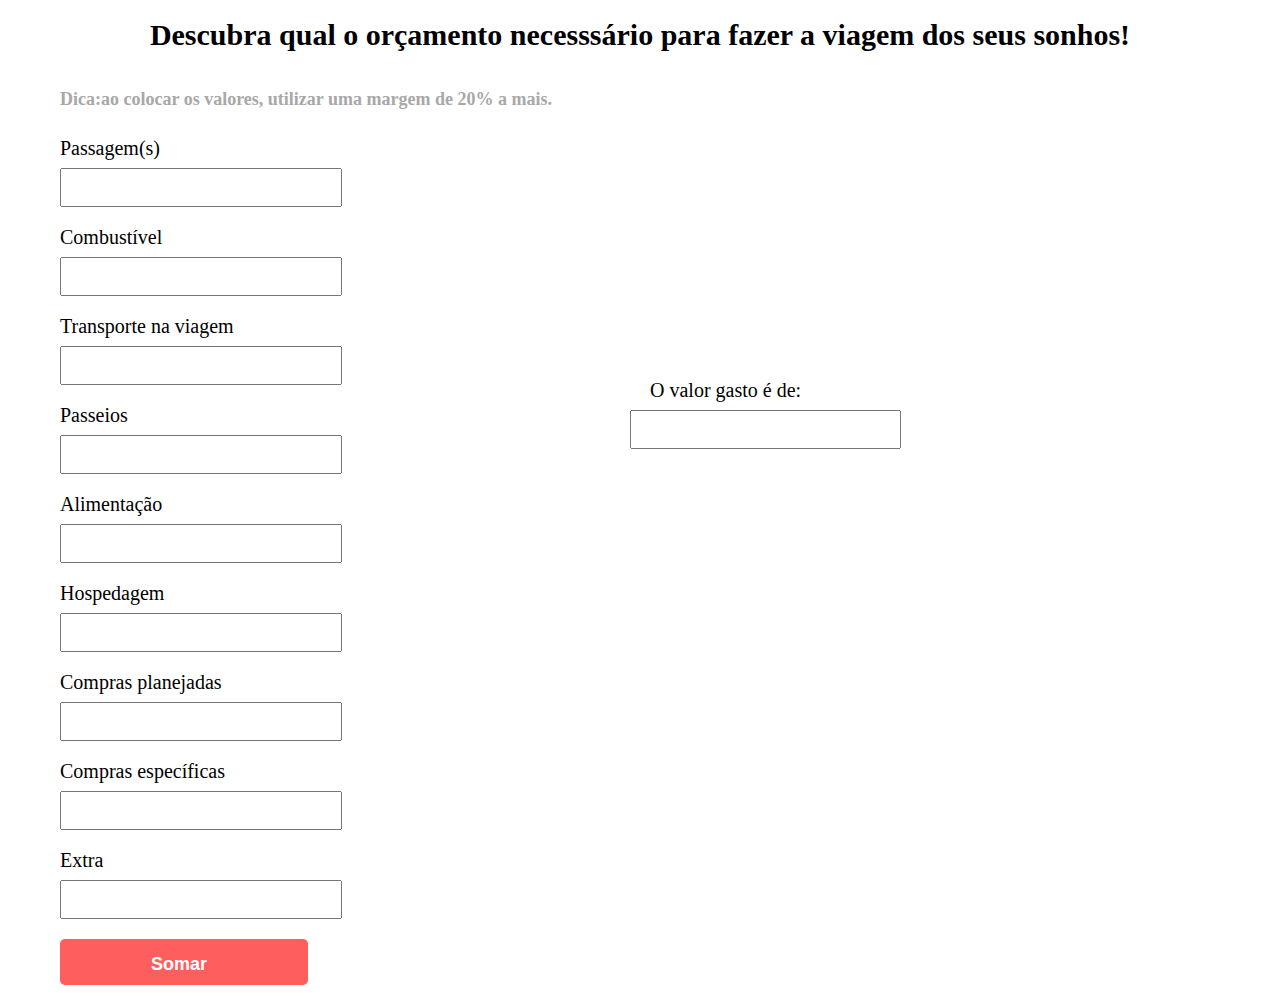
<file: orcamento.html>
<!DOCTYPE html>

<html lang="pt-br">
    <head>
        <meta charset="UTF-8">
        <title>Orçamento da viagem</title>
        <link rel="stylesheet" href="reset.css">
        <link rel="stylesheet" href="orcamento.css">
    </head>
    

    <body>
        <header>
            <h1 class="titulo-orcamento">Descubra qual o orçamento necesssário para fazer a viagem dos seus sonhos!</h1>
        </header>

        <main>
            <div>
                <p class="dica">Dica:ao colocar os valores, utilizar uma margem de 20% a mais.</p>
            </div>
            <form class="gastos" name="gastos" id="formulario">
                
                <label for="passagem">Passagem(s)</label>
                <input type="number" id="passagem" class="input-padrao" value=null>

                <label for="combustivel">Combustível</label>
                <input type="number" id="combustivel" class="input-padrao" value=null>

                <label for="transporte">Transporte na viagem</label>
                <input type="number" id="transporte" class="input-padrao" value=null>

                <label for="passeios">Passeios</label>
                <input type="number" id="passeios" class="input-padrao" value=null>

                <label for="alimentacao">Alimentação</label>
                <input type="number" id="alimentacao" class="input-padrao" value=null>

                <label for="hospedagem">Hospedagem</label>
                <input type="number" id="hospedagem" class="input-padrao" value=null>

                <label for="compras-planejadas">Compras planejadas</label>
                <input type="number" id="compras-planejadas" class="input-padrao" value=null>

                <label for="compras-especificas">Compras específicas</label>
                <input type="number" id="compras-especificas" class="input-padrao" value=null>

                <label for="extra">Extra</label>
                <input type="number" id="extra" class="input-padrao" value=null>

                <input type="submit" value="Somar" name="somar" class="enviar" onclick="somadorDeGastos()">

                <label class="valor-gasto">O valor gasto é de:</label>
                <input id="campo" type="text" value ="" name="valorgasto" class="valorgasto" readonly> 
            </form>
            <script src="orcamento.js">
            </script>
        
        </main>
    </body>

</html>
</file>
<file: orcamento.css>
.titulo-orcamento{
    font-size: 30px;
    text-align: center;
}

header{
    font-size: 30px;
    text-align: center;
    padding: 20px;
    font-weight: bold;
}
.dica{
    color: #a8a8a8;
    font-size: 18px;
    padding: 20px 10px 0px 20px;
    margin-left: 40px;
    font-weight: bold;
}

form {
    margin: 40px 0;
}

form label{
    display:block;
    font-size: 20px;
    margin: 10px 0 10px;
    margin-left: 40px;
}

.gastos{
    padding: 20px;
    margin: 0 auto;
}

.input-padrao{
    display: block;
    margin: 0 0 20px;
    margin-left: 40px;
    padding: 10px 20px 10px 10px;
    width: 20%;
}

.enviar{
        width:20%;
        margin: 0px 10px;
        margin-left: 40px;
        padding: 15px 20px 10px 10px;
        background: #ff5e5e;
        color:#FFFFFF;
        font-weight: bold;
        font-size: 18px;
        border: none;
        border-radius: 5px;
        transition: 1s all;
        cursor: pointer;
}

.enviar:hover{
    transform: scale(1.1);
}

.valorgasto{
    position:absolute;
    left:50%;
	top:50%;
	margin-left:-10px;
	margin-top:-40px;
    padding: 10px 80px 10px 10px
}

.valor-gasto{
    position:absolute;
    left:50%;
	top:50%;
    margin-left: 10px;
	margin-top:-70px;
    margin-right: -30px;
}
</file>
